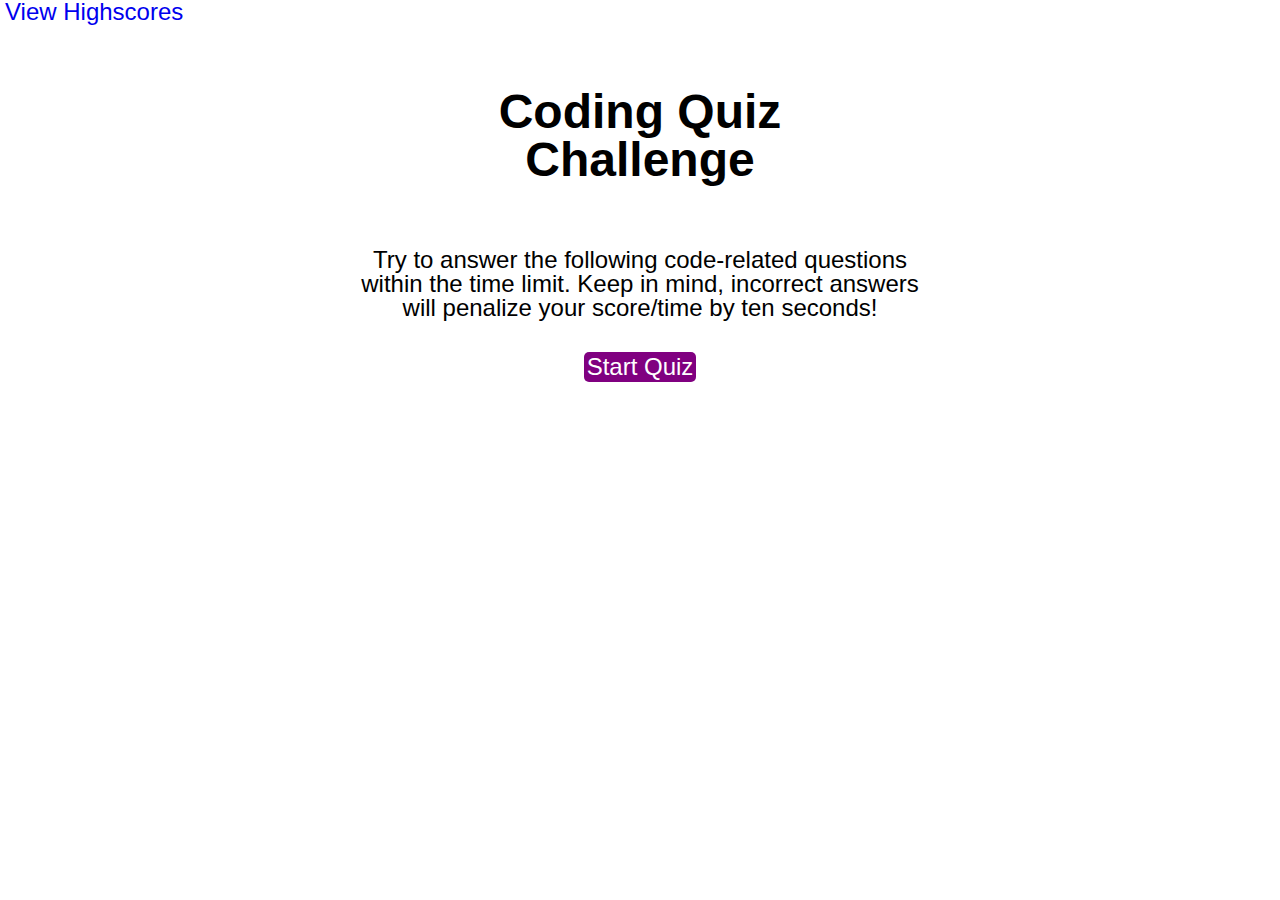
<file: index.html>
<!DOCTYPE html>
<html lang="en">
  <head>
    <meta charset="UTF-8" />
    <meta name="viewport" content="width=device-width, initial-scale=1.0" />
    <meta http-equiv="X-UA-Compatible" content="ie=edge" />
    <title>Quiz</title>
    <link rel="stylesheet" href="css/reset.css" />
    <link rel="stylesheet" href="css/style.css" />
  </head>
  <body>
    <header>
      <a href="html/highscores.html">View Highscores</a>
    </header>
    <div class="start-area">
      <h1>Coding Quiz Challenge</h1>
      <p>Try to answer the following code-related questions within the time limit. 
        Keep in mind, incorrect answers will penalize your score/time by ten seconds!
      </p>
      <a href="html/quiz.html">Start Quiz</a>
    </div>
  </body>
</html>
</file>
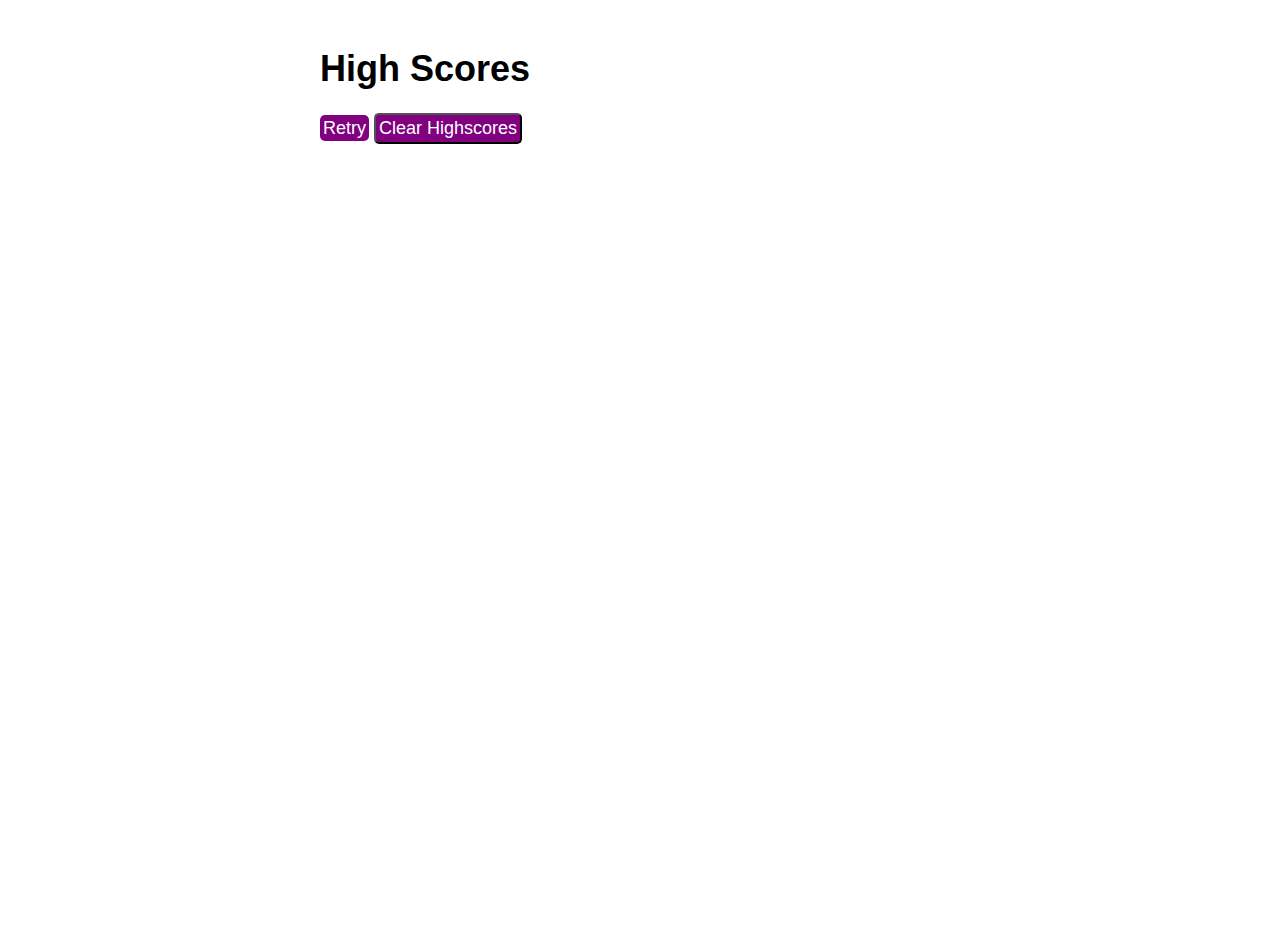
<file: html/highscores.html>
<!DOCTYPE html>
<html lang="en">
  <head>
    <meta charset="UTF-8" />
    <meta name="viewport" content="width=device-width, initial-scale=1.0" />
    <meta http-equiv="X-UA-Compatible" content="ie=edge" />
    <title>High Scores</title>
    <link rel="stylesheet" href="../css/reset.css" />
    <link rel="stylesheet" href="../css/style.css" />
  </head>
  <body>
    <div class="score-display">
      <h1>High Scores</h1>
      <div class="highscores"></div>
      <a class="retry" href="../index.html">Retry</a>
      <button class="clear">Clear Highscores</button>
    </div>
    <script src="../js/highscores.js"></script>
  </body>
</html>
</file>
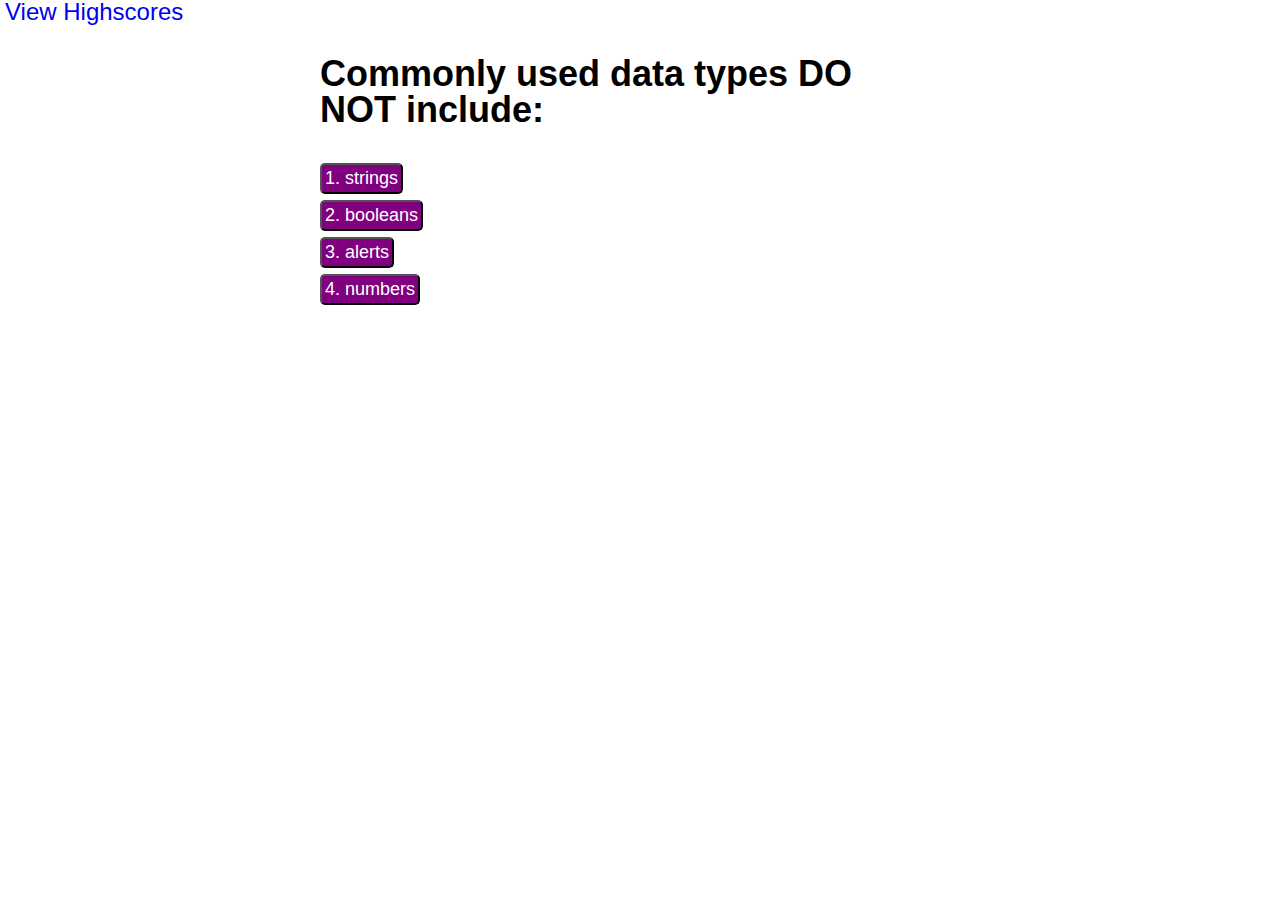
<file: html/quiz.html>
<!DOCTYPE html>
<html lang="en">
  <head>
    <meta charset="UTF-8" />
    <meta name="viewport" content="width=device-width, initial-scale=1.0" />
    <meta http-equiv="X-UA-Compatible" content="ie=edge" />
    <title>Quiz</title>
    <link rel="stylesheet" href="../css/reset.css" />
    <link rel="stylesheet" href="../css/style.css" />
  </head>
  <body>
    <header><a href="../html/highscores.html">View Highscores</a> <span class="timer"></span> </header>
    <div class = "main">
      <h1 class="question"></h1>
      <div class="answer">
        <button class="answer1"></button>
        <br>
        <button class="answer2"></button>
        <br>
        <button class="answer3"></button>
        <br>
        <button class="answer4"></button>
      </div>
      <div class="feedback"></div>
    </div>
    <script src="../js/quiz-script.js"></script>
  </body>
</html>
</file>
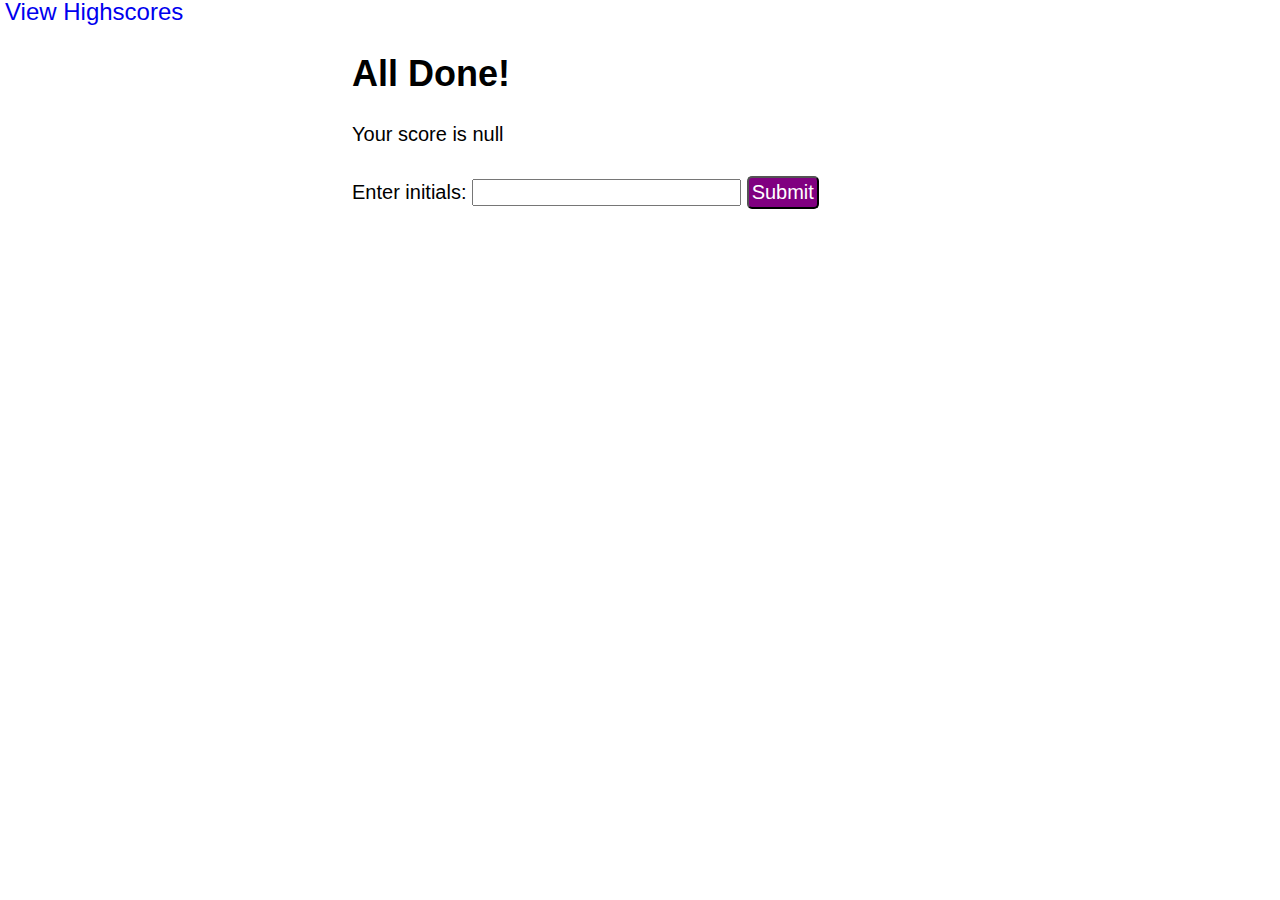
<file: html/user-submission.html>
<!DOCTYPE html>
<html lang="en">
  <head>
    <meta charset="UTF-8" />
    <meta name="viewport" content="width=device-width, initial-scale=1.0" />
    <meta http-equiv="X-UA-Compatible" content="ie=edge" />
    <title>User Submission</title>
    <link rel="stylesheet" href="../css/reset.css" />
    <link rel="stylesheet" href="../css/style.css" />
  </head>
  <body>
    <header>
      <a href="../html/highscores.html">View Highscores</a>
    </header>
    <div class="user-sub">
      <h1>All Done!</h1>
      <div class = "final-score"></div>
      <div class="entry">
          <span> Enter initials:</span>
          <input class="initials" type="text">
          <button class="submit" type="submit">Submit</button>
      </div>
    </div>
    
    
    <script src="../js/user-submission-script.js"></script>
  </body>
</html>
</file>
<file: css/style.css>
a {
  text-decoration: none;
}

header > a,
.timer{
  padding: 5px;
  font-size: x-large;
}

.start-area > a,
.retry,
button{
  background-color: purple;
  border-radius: 5px;
  color: white;
  padding: 3px;
}

.timer {
  float: right;
}

.start-area{
  width: 50%;
  margin: auto;
  text-align: center;
  font-size: x-large;
}

.start-area > a{
  width: fit-content;
  margin:0 auto;
  display:block;
}

.start-area > h1{
  margin: 10%;
}

.start-area > p{
  margin: 5%;
}

.main,
.user-sub,
.score-display{
  width: 50%;
  margin: auto;
  font-size: large;
}

.main > .question{
  margin: 5%;
  margin-left: 0;
}

.answer > button{
  margin: 3px;
  margin-left: 0;
}

.feedback {
  font-size: large;
  color: rgb(83, 83, 83);
  margin: 4px;
  padding: 5px;
  margin-left: 0;
  padding-left: 0;
  font-weight: bold;
}

.user-sub > *{
  margin: 5%;
}

.user-sub > .entry,
.user-sub > .final-score,
.user-sub > .entry > input{
  font-size: 20px;
}

.score-display > h1{
  margin: 8%;
  margin-left: 0;
  margin-bottom: 4%;
}

.score-display > .highscores{
  font-size: large;
  margin: 3%;
  margin-left: 0;
  font-weight: bold;
 
}

.score-display > .highscores > *{
  margin: 1%;
  margin-left: 0;
  padding: 1%;
  padding-left: 1%;
  background-color: rgb(211, 183, 236);
 
}
</file>
